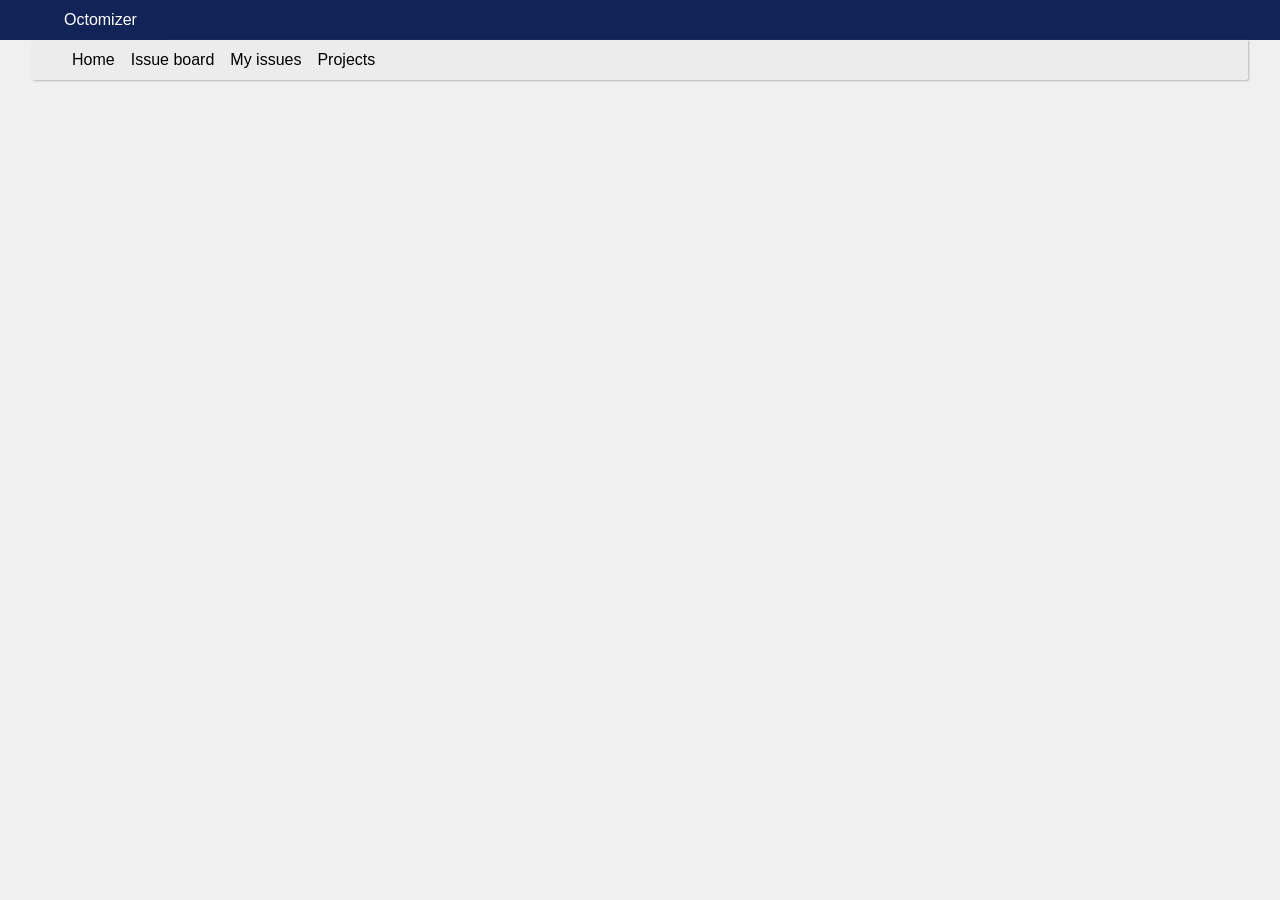
<file: index.html>
<!DOCTYPE html>
<html lang="en">
<head>
    <meta charset="UTF-8">
    <meta name="viewport" content="width=device-width, initial-scale=1.0">
    <meta name="description"
        content="Plan, organize, document your development projects. Octomizer is designed for small teams to enable project, feature and issue edit."
        key="desc" />
    <title>Octomizer</title>
    <link rel="stylesheet" href="/styles/global.css">
    <script type="module" src="/js/main.js"></script>
</head>
<body>
    <div id="header"></div>
    <div id="navbar"></div>
    <div id="child"></div>
</body>
</html>
</file>
<file: styles/global.css>
:root {
    --primary-bg-color: #122357;
    --primaryHover-bg-color: #5b73bb;
    --secondary-bg-color: #ececec;
    --hover-bg-color: #e0e0e0;
    --background-bg-color: #f0f0f0;
}

#header {
    background-color: var(--primary-bg-color);
    padding-left: 2rem;
    padding-right: 2rem;
    align-items: center;
    display: flex;
    height: 2.5rem;
    color: white;
}

body {
    margin: 0;
    font-family: Verdana, Geneva, Tahoma, sans-serif;
    background-color: var(--background-bg-color);
}

.container {
    padding: 2rem;
}

h1 {
    margin: 0;
}

button {
    border-radius: 5px;
    height: 2.5rem;
    border: none;
    font-size: medium;
    padding-left: 1rem;
    padding-right: 1rem;
    width: fit-content;
}

.buttonPrimary {
    background-color: var(--primary-bg-color);
    color: white;
}

.buttonPrimary:hover {
    background-color: var(--primaryHover-bg-color);
    cursor: pointer;
}

a {
    text-decoration: none;
    color: black;
}
</file>
